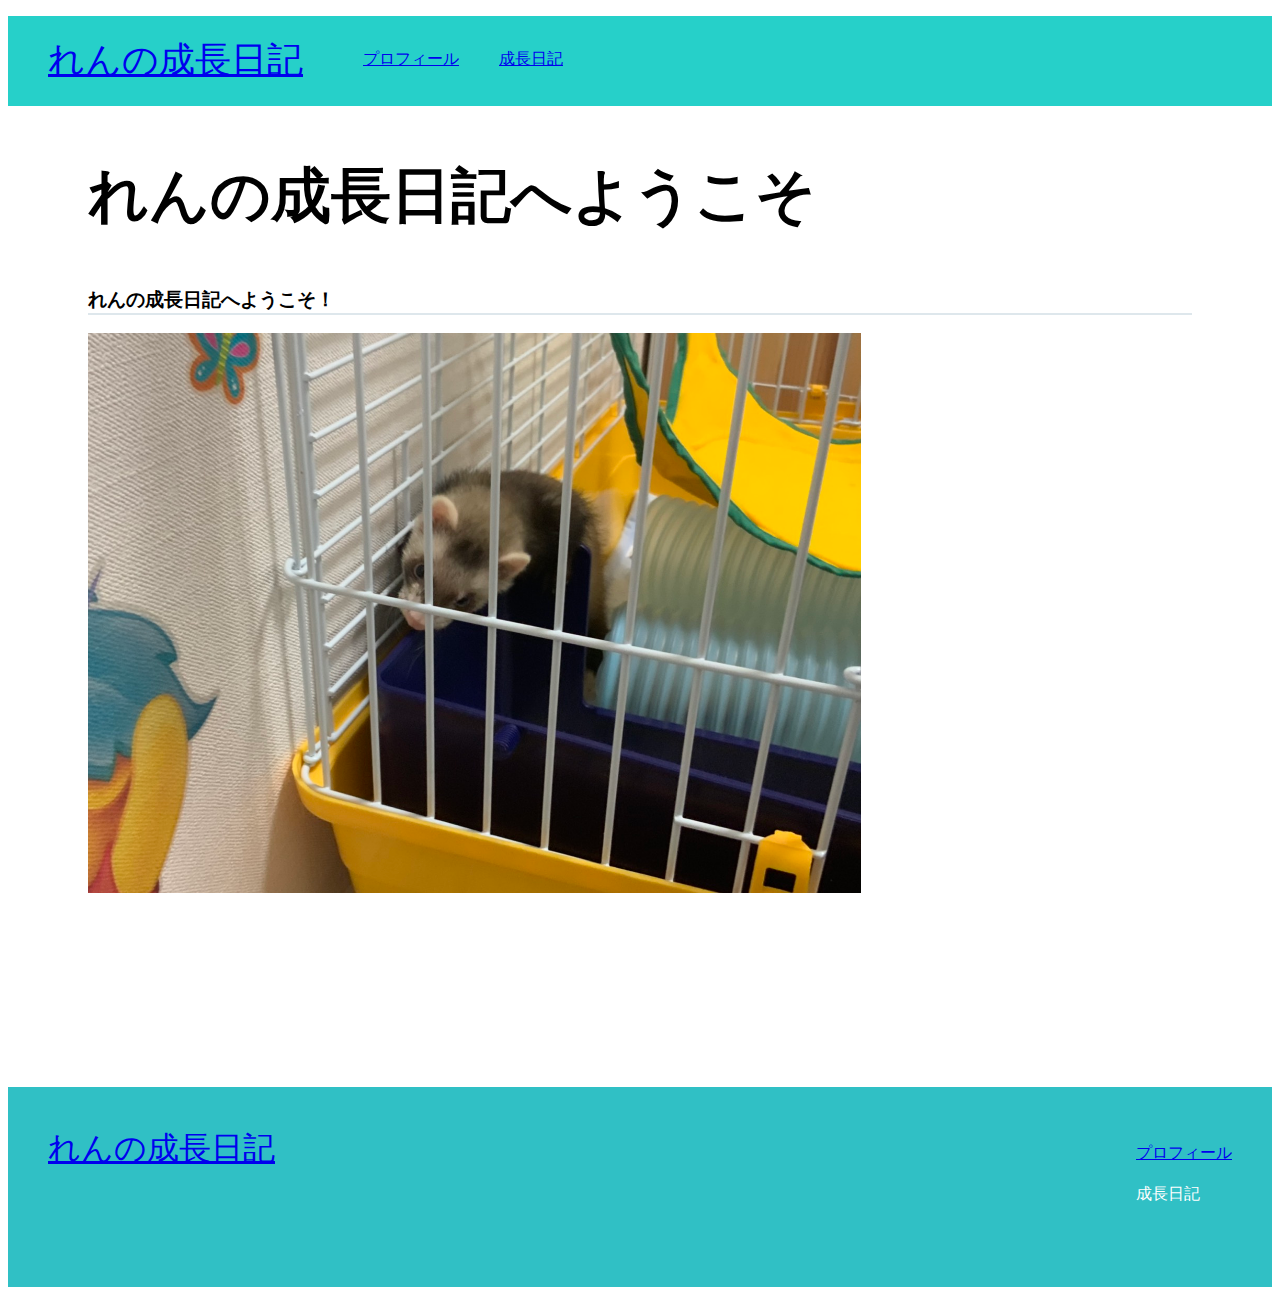
<file: nginx/public/index.html>
<!DOCTYPE html>
<html>
  <head>
    <meta charset="utf-8">
    <title>れんの成長日記</title>
    <link rel="stylesheet" href="stylesheet.css">
  </head>
  <body>
    <div class="header">
      <div class="header-logo"><a class="noline" href= "index.html" >れんの成長日記</a></div>
      <div class="header-list">
        <ul>
          <li><a class="noline" href= "profile.html" >プロフィール</a></li>
          <li><a class="noline" href= "Growthdiary.html" >成長日記</a></li>
        </ul>
      </div>
    </div>

    <div class="main">
      <div class="copy-container">
        <h2>れんの成長日記へようこそ</h2>
      </div>

      <div class="contents">
        <!-- <h3>要素を追加してください -->
        <h3 class="section-title">れんの成長日記へようこそ！</h3>
        <img src="contents/S__3555336.jpg" width="70%" height="70%">

      </div>

      <div class="contact-form">

      </div>
    </div>

    <div class="footer">
      <div class="footer-logo"><a class="noline" href= "index.html" >れんの成長日記<a/></div>
      <div class="footer-list">
        <ul>
          <li><a class="noline" href= "profile.html" >プロフィール</a></li>
          <li>成長日記</li>
        </ul>
      </div>
    </div>
  </body>
</html>
</file>
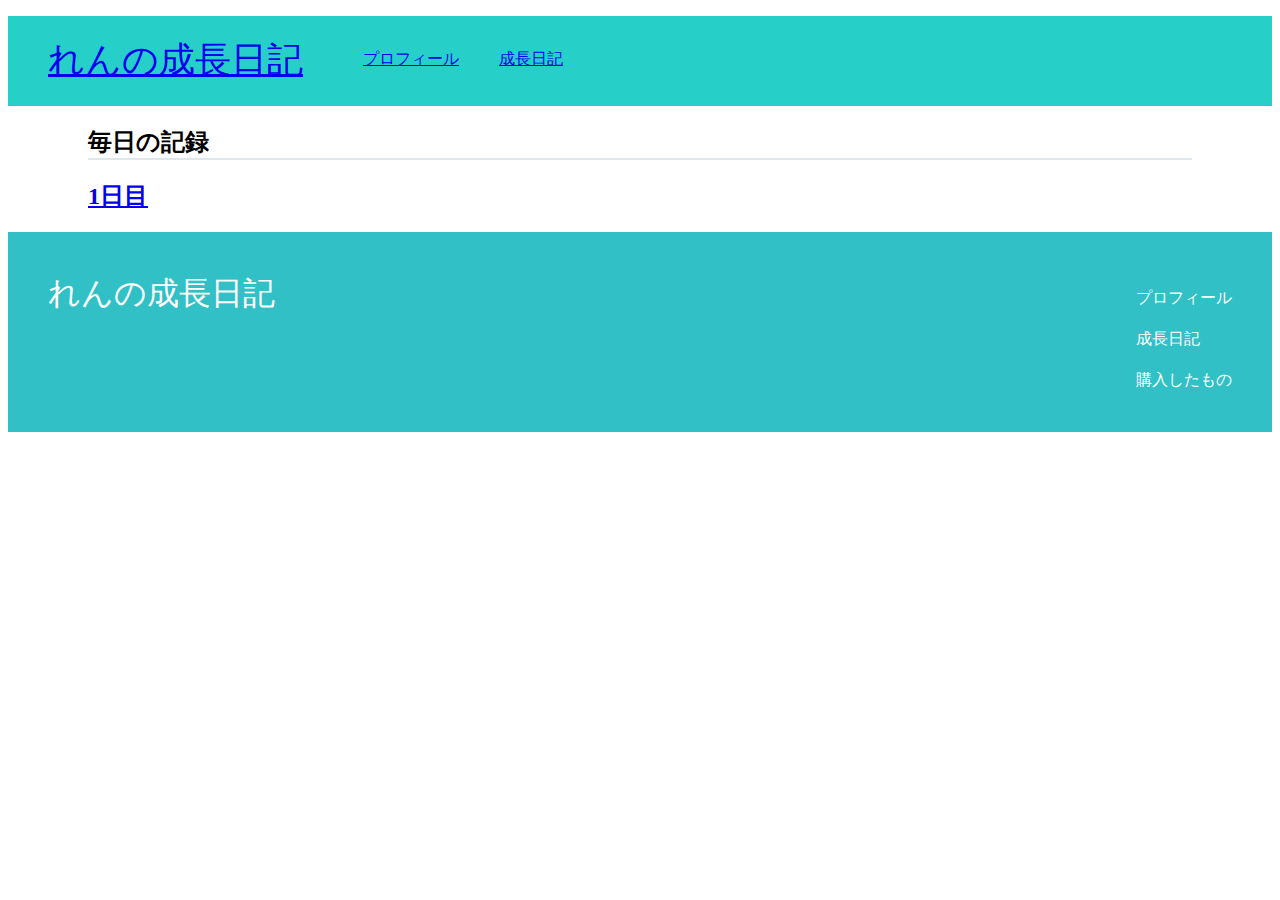
<file: public/Growthdiary.html>
<!DOCTYPE html>
<html>
  <head>
    <meta charset="utf-8">
    <title>れんの成長日記</title>
    <link rel="stylesheet" href="stylesheet.css">
  </head>
  <body>
    <div class="header">
      <div class="header-logo"><a class="noline" href= "index.html" >れんの成長日記</a></div>
      <div class="header-list">
        <ul>
          <li><a class="noline" href= "profile.html" >プロフィール</a></li>
          <li><a class="noline" href= "Growthdiary.html" >成長日記</a></li>
        </ul>
      </div>
    </div>

    <div class="main">

      <h2 class="section-title">毎日の記録</h2>

    
      <div class="contact-form">
         <a href= "Growthdiary_1day.html" ><h2>1日目</h2></a>

      </div>
    </div>

    <div class="footer">
      <div class="footer-logo">れんの成長日記</div>
      <div class="footer-list">
        <ul>
          <li>プロフィール</li>
          <li>成長日記</li>
          <li>購入したもの</li>
        </ul>
      </div>
    </div>
  </body>
</html>
</file>
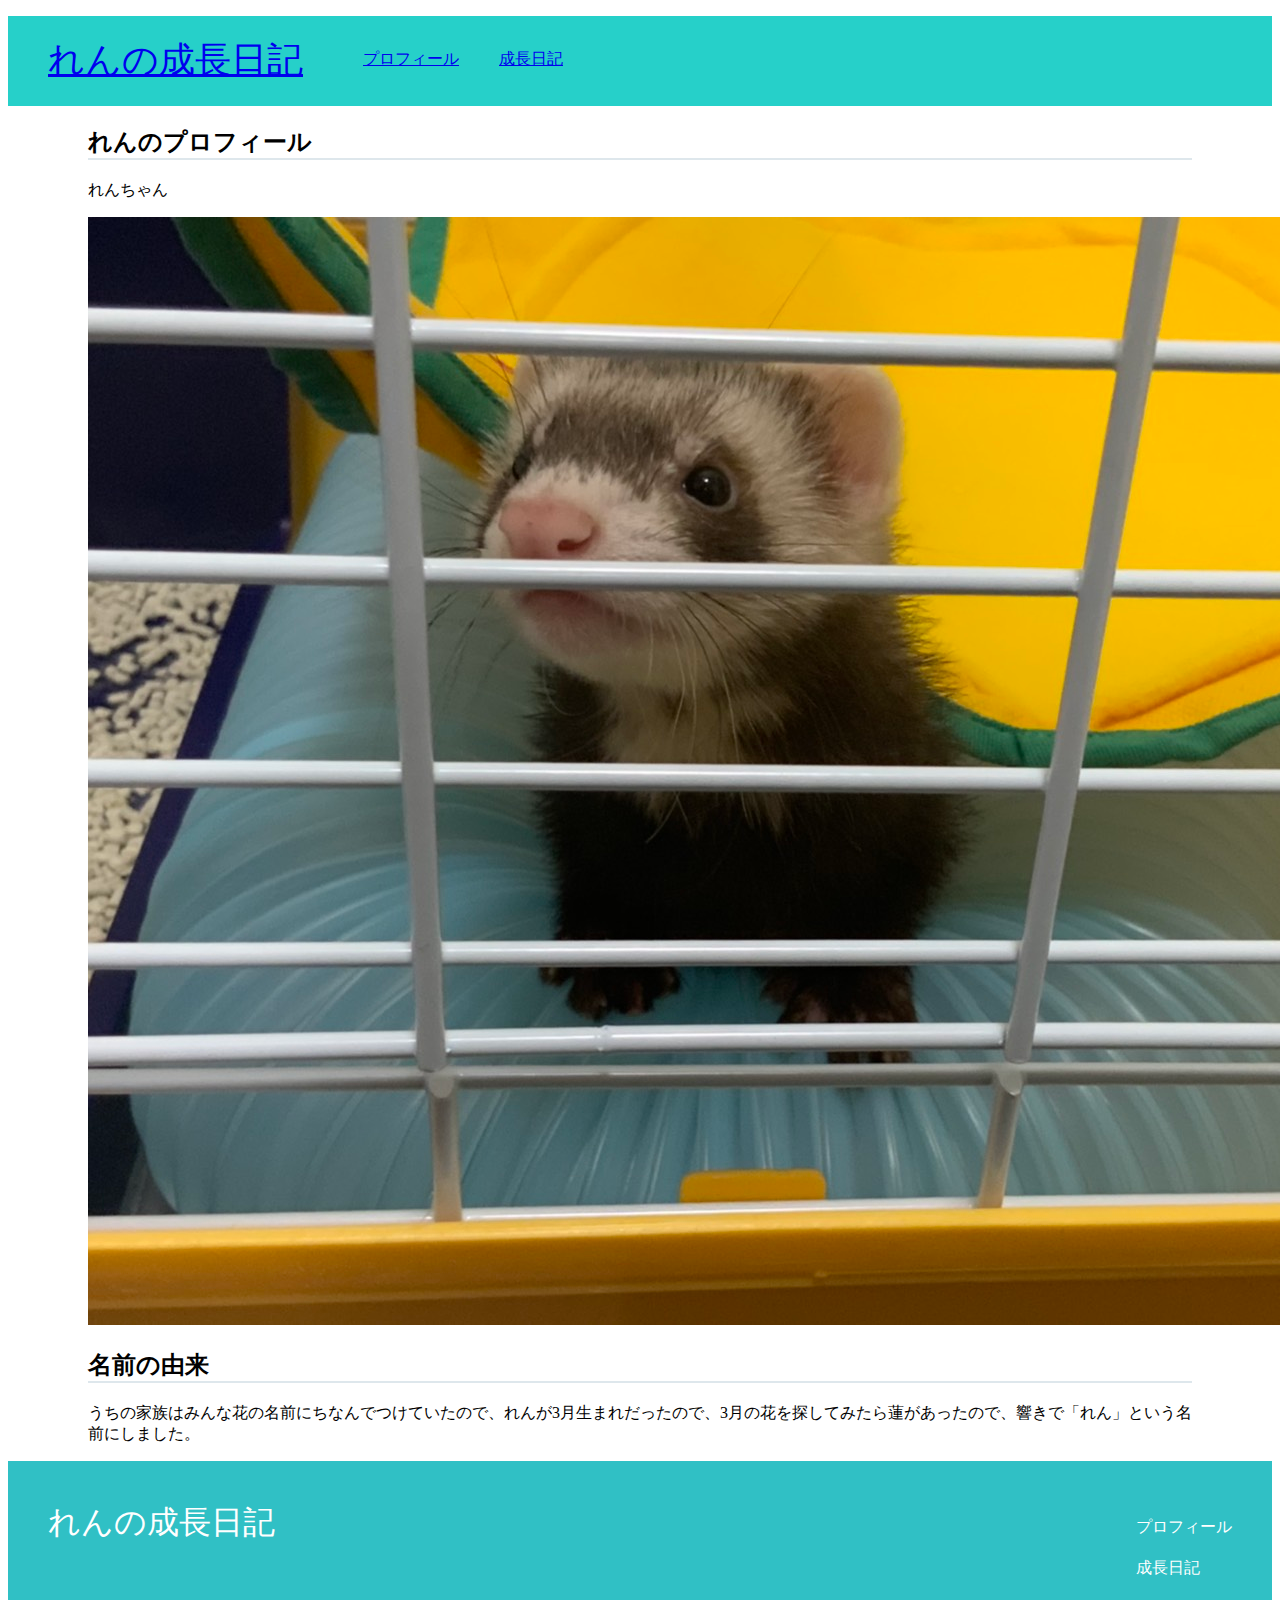
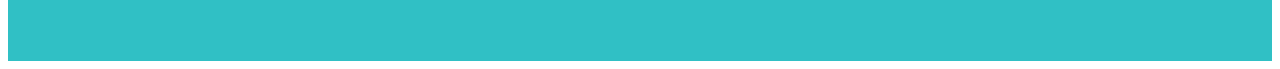
<file: public/profile.html>
<!DOCTYPE html>
<html>
  <head>
    <meta charset="utf-8">
    <title>れんの成長日記</title>
    <link rel="stylesheet" href="stylesheet.css">
  </head>
  <body>
    <div class="header">
      <div class="header-logo"><a class="noline" href= "index.html" >れんの成長日記</a></div>
      <div class="header-list">
        <ul>
          <li><a class="noline" href= "profile.html" >プロフィール</a></li>
          <li><a class="noline" href= "Growthdiary.html" >成長日記</a></li>
        </ul>
      </div>
    </div>

    <div class="main">

      <h2 class="section-title">れんのプロフィール</h2>

    
      <div class="contact-form">
        <p>れんちゃん</p>
        <a href= "https://pets-kojima.com/small_detail/id=460624&from_shop=1" ><img src="contents/S__3555341.jpg"></a>

        <h2 class="section-title">名前の由来</h2>
        <p>うちの家族はみんな花の名前にちなんでつけていたので、れんが3月生まれだったので、3月の花を探してみたら蓮があったので、響きで「れん」という名前にしました。</p>

      </div>
    </div>

    <div class="footer">
      <div class="footer-logo">れんの成長日記</div>
      <div class="footer-list">
        <ul>
          <li>プロフィール</li>
          <li>成長日記</li>
        </ul>
      </div>
    </div>
  </body>
</html>
</file>
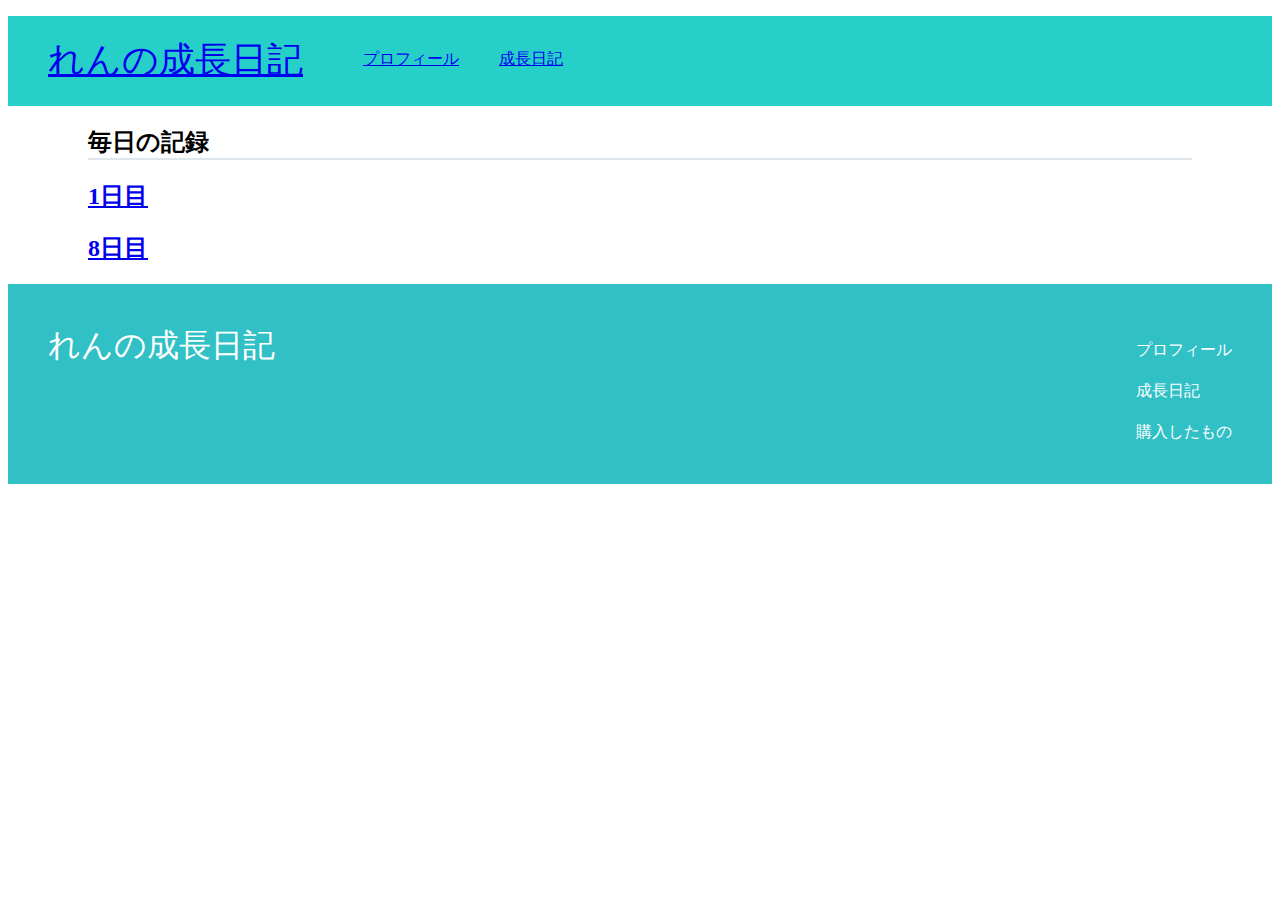
<file: nginx/public/Growthdiary.html>
<!DOCTYPE html>
<html>
  <head>
    <meta charset="utf-8">
    <title>れんの成長日記</title>
    <link rel="stylesheet" href="stylesheet.css">
  </head>
  <body>
    <div class="header">
      <div class="header-logo"><a class="noline" href= "index.html" >れんの成長日記</a></div>
      <div class="header-list">
        <ul>
          <li><a class="noline" href= "profile.html" >プロフィール</a></li>
          <li><a class="noline" href= "Growthdiary.html" >成長日記</a></li>
        </ul>
      </div>
    </div>

    <div class="main">

      <h2 class="section-title">毎日の記録</h2>

    
      <div class="contact-form">
         <a href= "Growthdiary_1day.html" ><h2>1日目</h2></a>
         <a href= "Growthdiary_8day.html" ><h2>8日目</h2></a>

      </div>
    </div>

    <div class="footer">
      <div class="footer-logo">れんの成長日記</div>
      <div class="footer-list">
        <ul>
          <li>プロフィール</li>
          <li>成長日記</li>
          <li>購入したもの</li>
        </ul>
      </div>
    </div>
  </body>
</html>
</file>
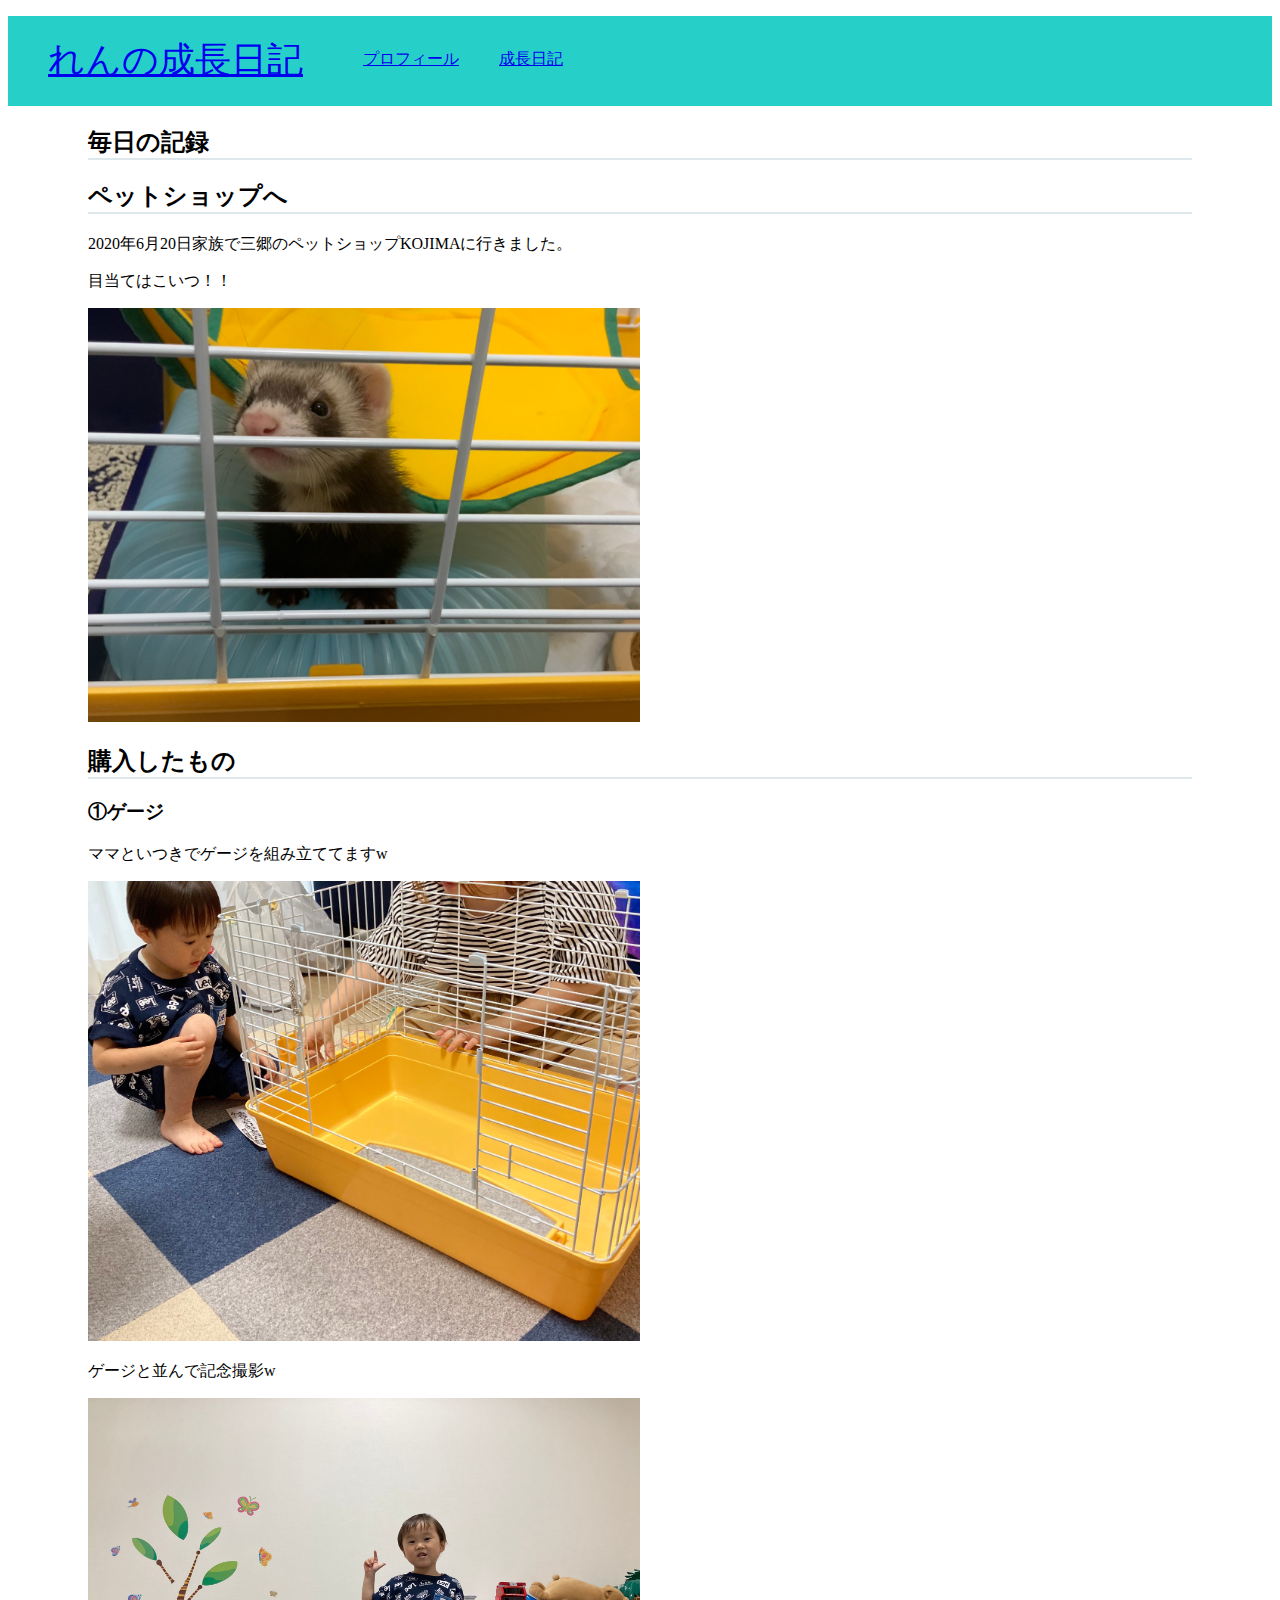
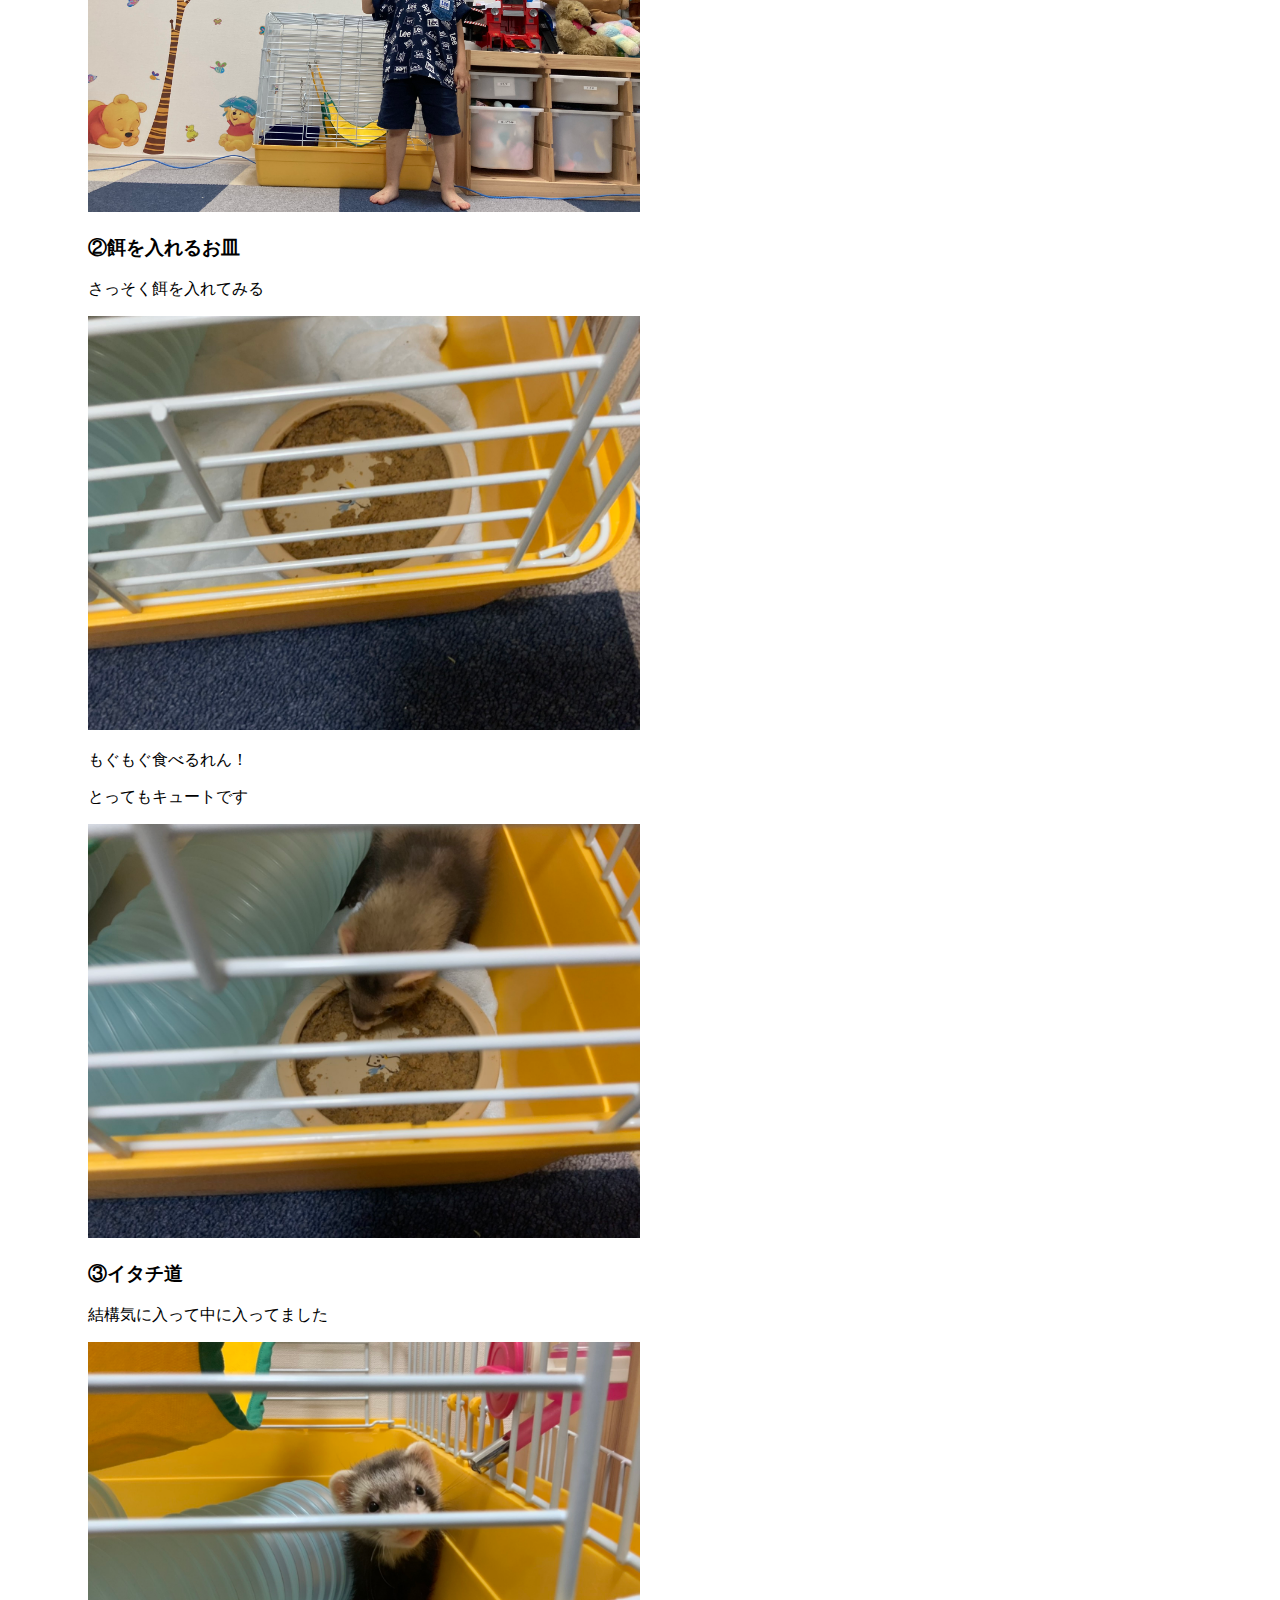
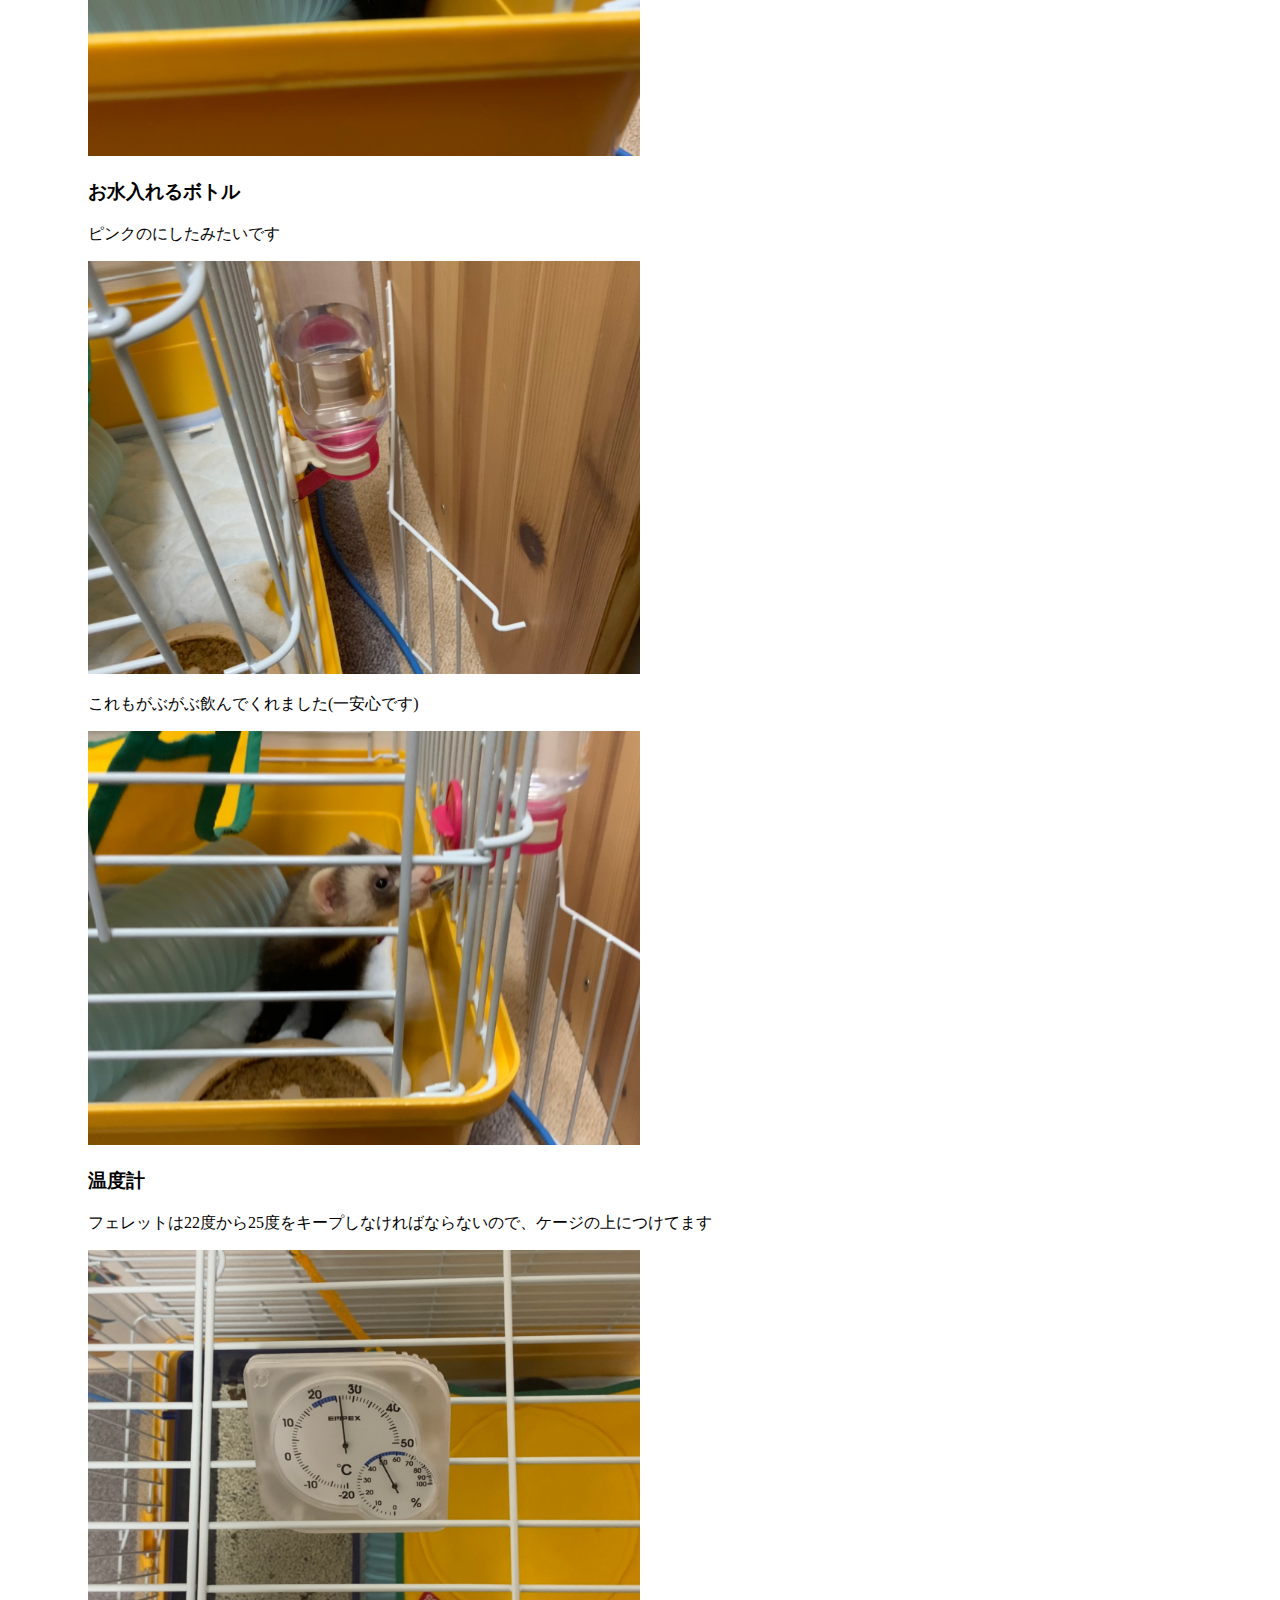
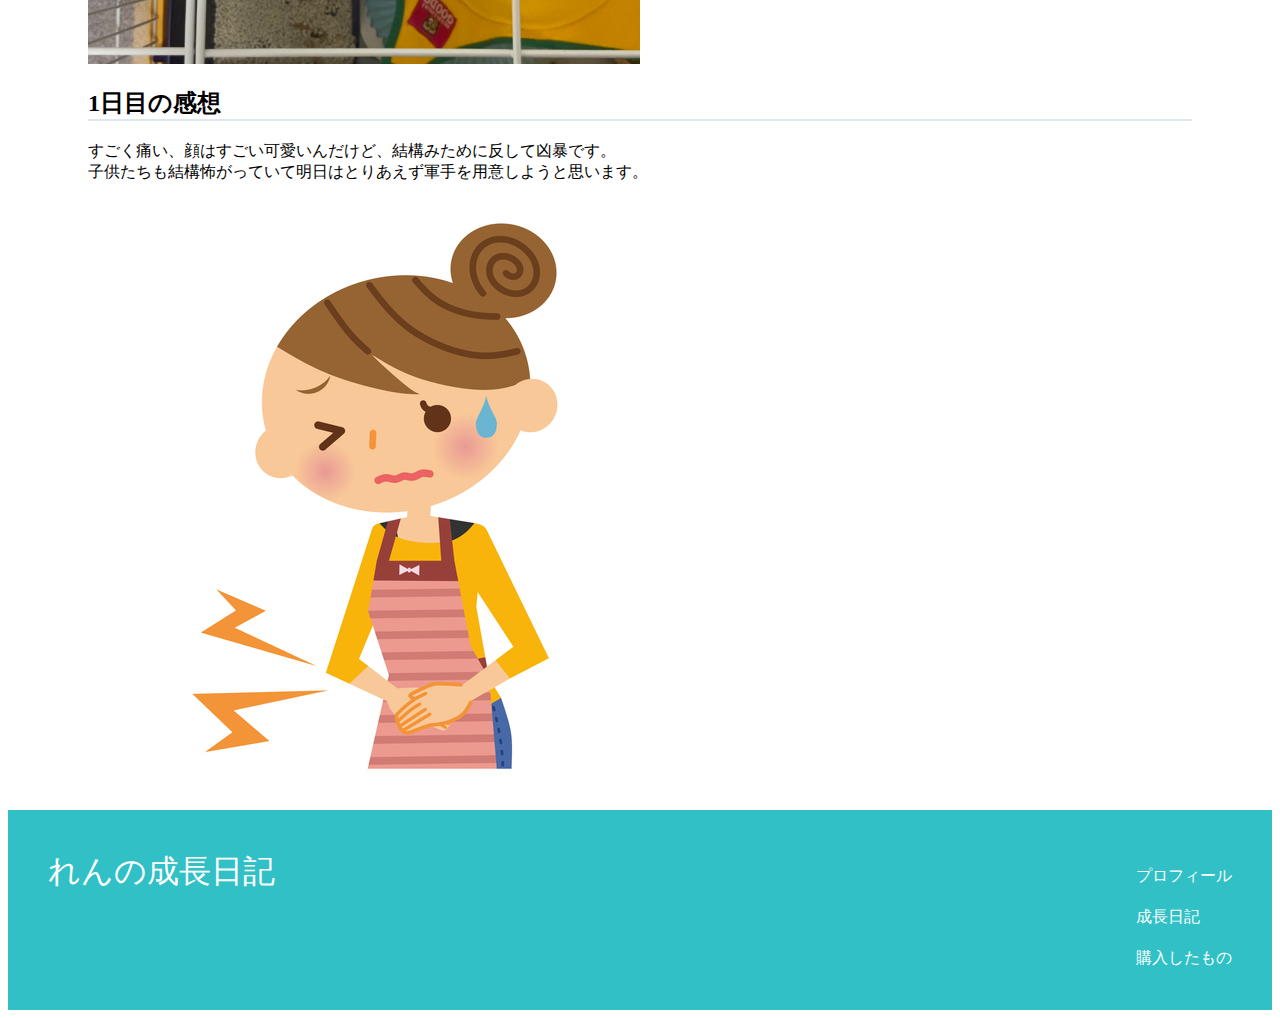
<file: nginx/public/Growthdiary_1day.html>
<!DOCTYPE html>
<html>
  <head>
    <meta charset="utf-8">
    <title>れんの成長日記</title>
    <link rel="stylesheet" href="stylesheet.css">
  </head>
  <body>
    <div class="header">
      <div class="header-logo"><a class="noline" href= "index.html" >れんの成長日記</a></div>
      <div class="header-list">
        <ul>
          <li><a class="noline" href= "profile.html" >プロフィール</a></li>
          <li><a class="noline" href= "Growthdiary.html" >成長日記</a></li>
        </ul>
      </div>
    </div>

    <div class="main">

      <h2 class="section-title">毎日の記録</h2>


      <div class="diary">

        <h2 class="section-title">ペットショップへ</h2>
        <p>2020年6月20日家族で三郷のペットショップKOJIMAに行きました。</p>
        <p>目当てはこいつ！！</p>
        <img src="contents\S__3555341.jpg" width="50%" height="50%">

        <h2 class="section-title">購入したもの</h2>

        <h3>①ゲージ</h3>
        <p>ママといつきでゲージを組み立ててますw</p>

        <img src="contents/4AC14851-17A0-41CD-A22F-C9ECA7C398D5.jpg" width="50%" height="50%">

        <p>ゲージと並んで記念撮影w</p>
        <img src="contents/1E273B47-0AB6-4AB8-A706-326359F3140D.jpg" width="50%" height="50%">


        <h3>②餌を入れるお皿</h3>
        <p>さっそく餌を入れてみる</p>
        <img src="contents/S__3555344.jpg" width="50%" height="50%">
        <p>もぐもぐ食べるれん！</p>
        <p>とってもキュートです</p>
        <img src="contents/S__3555332.jpg" width="50%" height="50%">


        <h3>③イタチ道</h3>
        <p>結構気に入って中に入ってました</p>
        <img src="contents/S__3555358.jpg" width="50%" height="50%">

        <h3>お水入れるボトル</h3>
        <p>ピンクのにしたみたいです</p>
        <img src="contents/S__3555343.jpg" width="50%" height="50%">

        <p>これもがぶがぶ飲んでくれました(一安心です)</p>
        <img src="contents/S__3555354.jpg" width="50%" height="50%">

        <h3>温度計</h3>
        <p>フェレットは22度から25度をキープしなければならないので、ケージの上につけてます</p>
        <img src="contents/S__3555345.jpg" width="50%" height="50%">

        <h2 class="section-title">1日目の感想</h2>
        <p>
          すごく痛い、顔はすごい可愛いんだけど、結構みために反して凶暴です。<br>
          子供たちも結構怖がっていて明日はとりあえず軍手を用意しようと思います。
        </p>
        <img src="contents/img_5zMJ7jvXFs9Nm4TwfolF3roJhlSpgWyBPi5E.jpg">

        <p></p>




      </div>


    </div>

    <div class="footer">
      <div class="footer-logo">れんの成長日記</div>
      <div class="footer-list">
        <ul>
          <li>プロフィール</li>
          <li>成長日記</li>
          <li>購入したもの</li>
        </ul>
      </div>
    </div>
  </body>
</html>
</file>
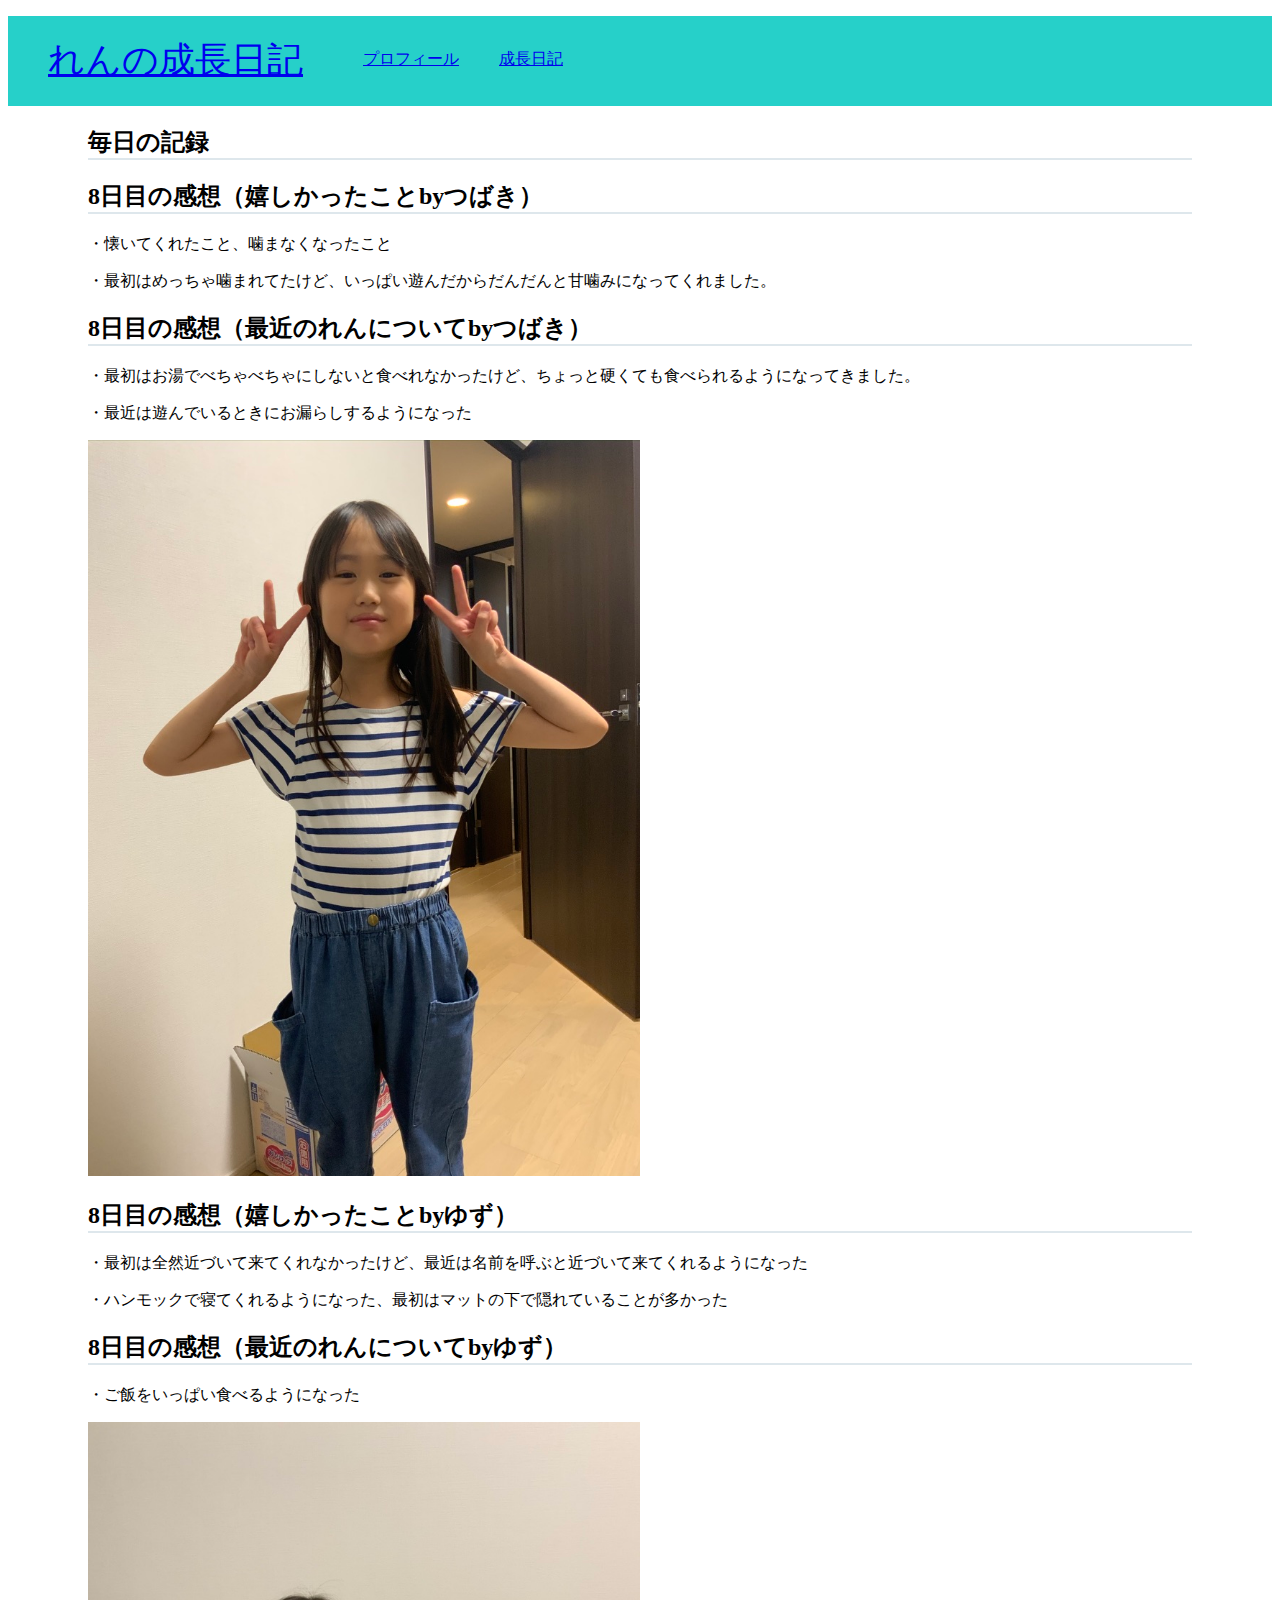
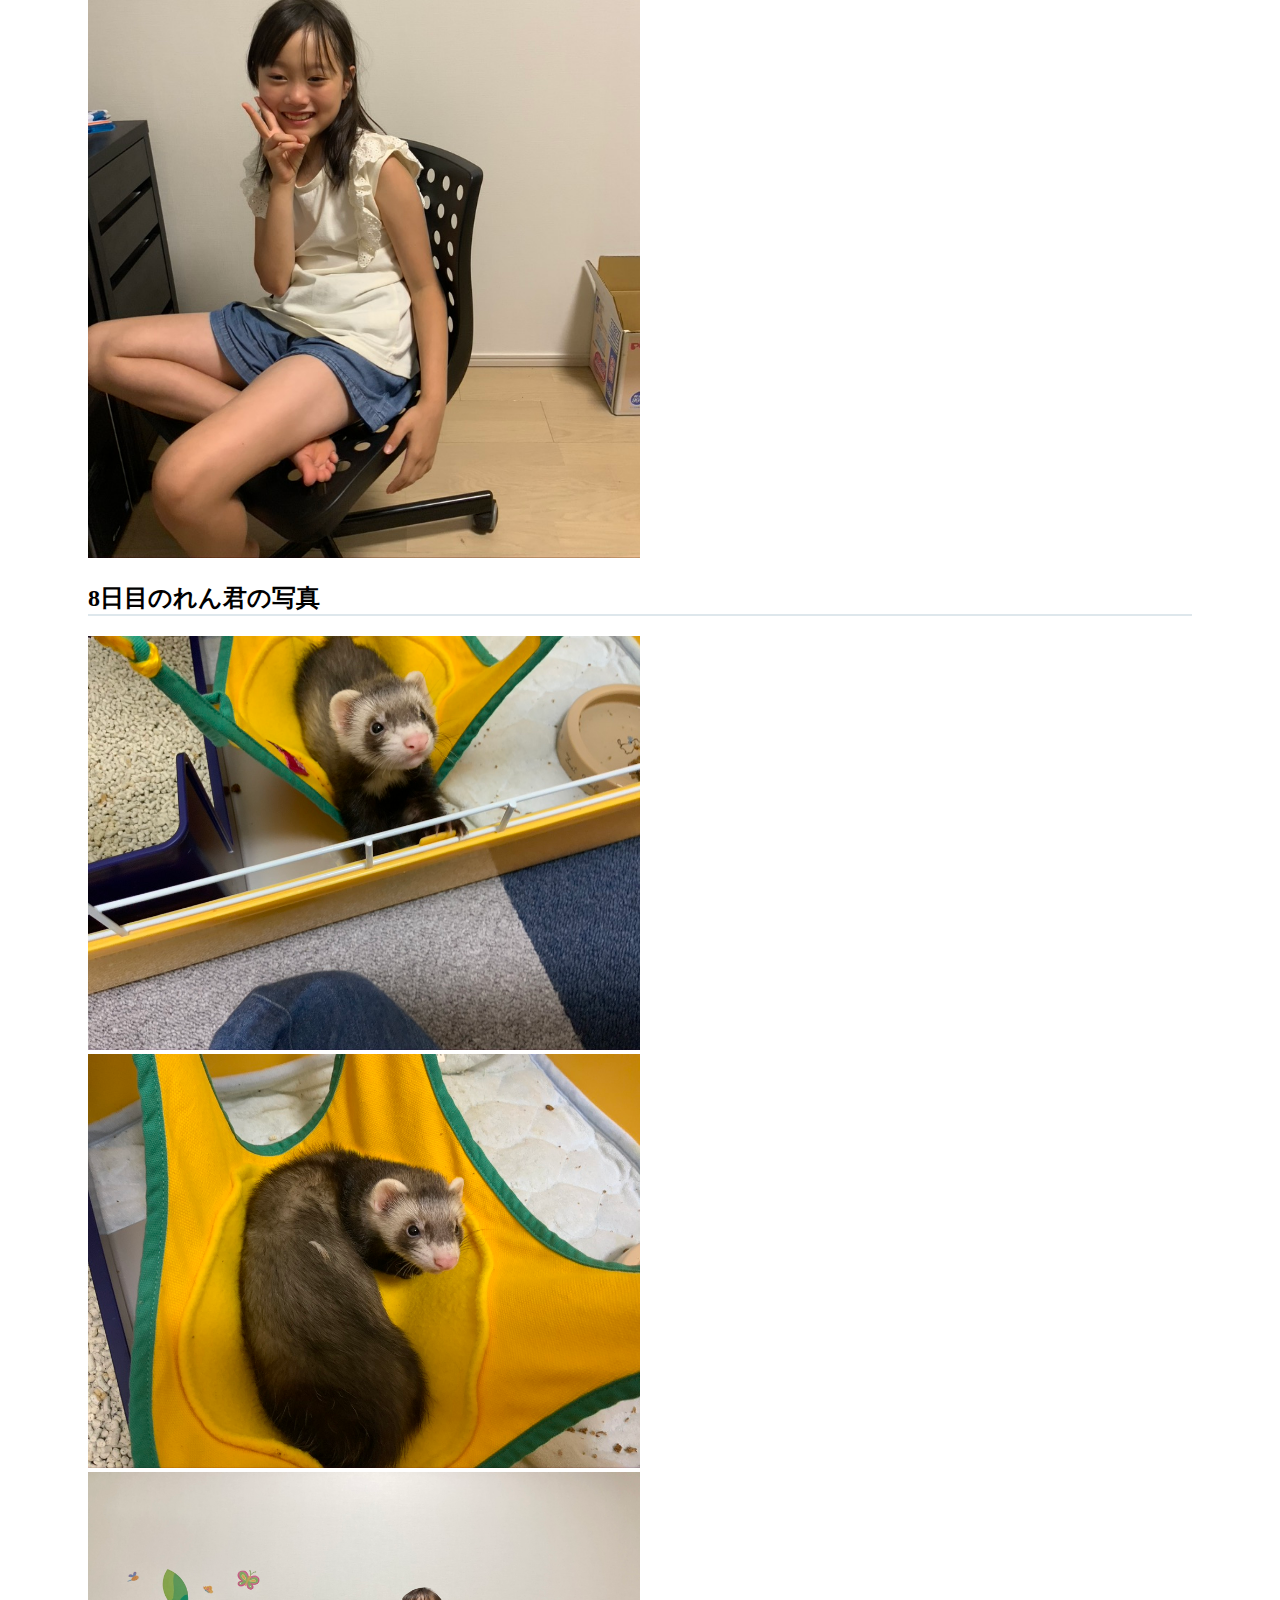
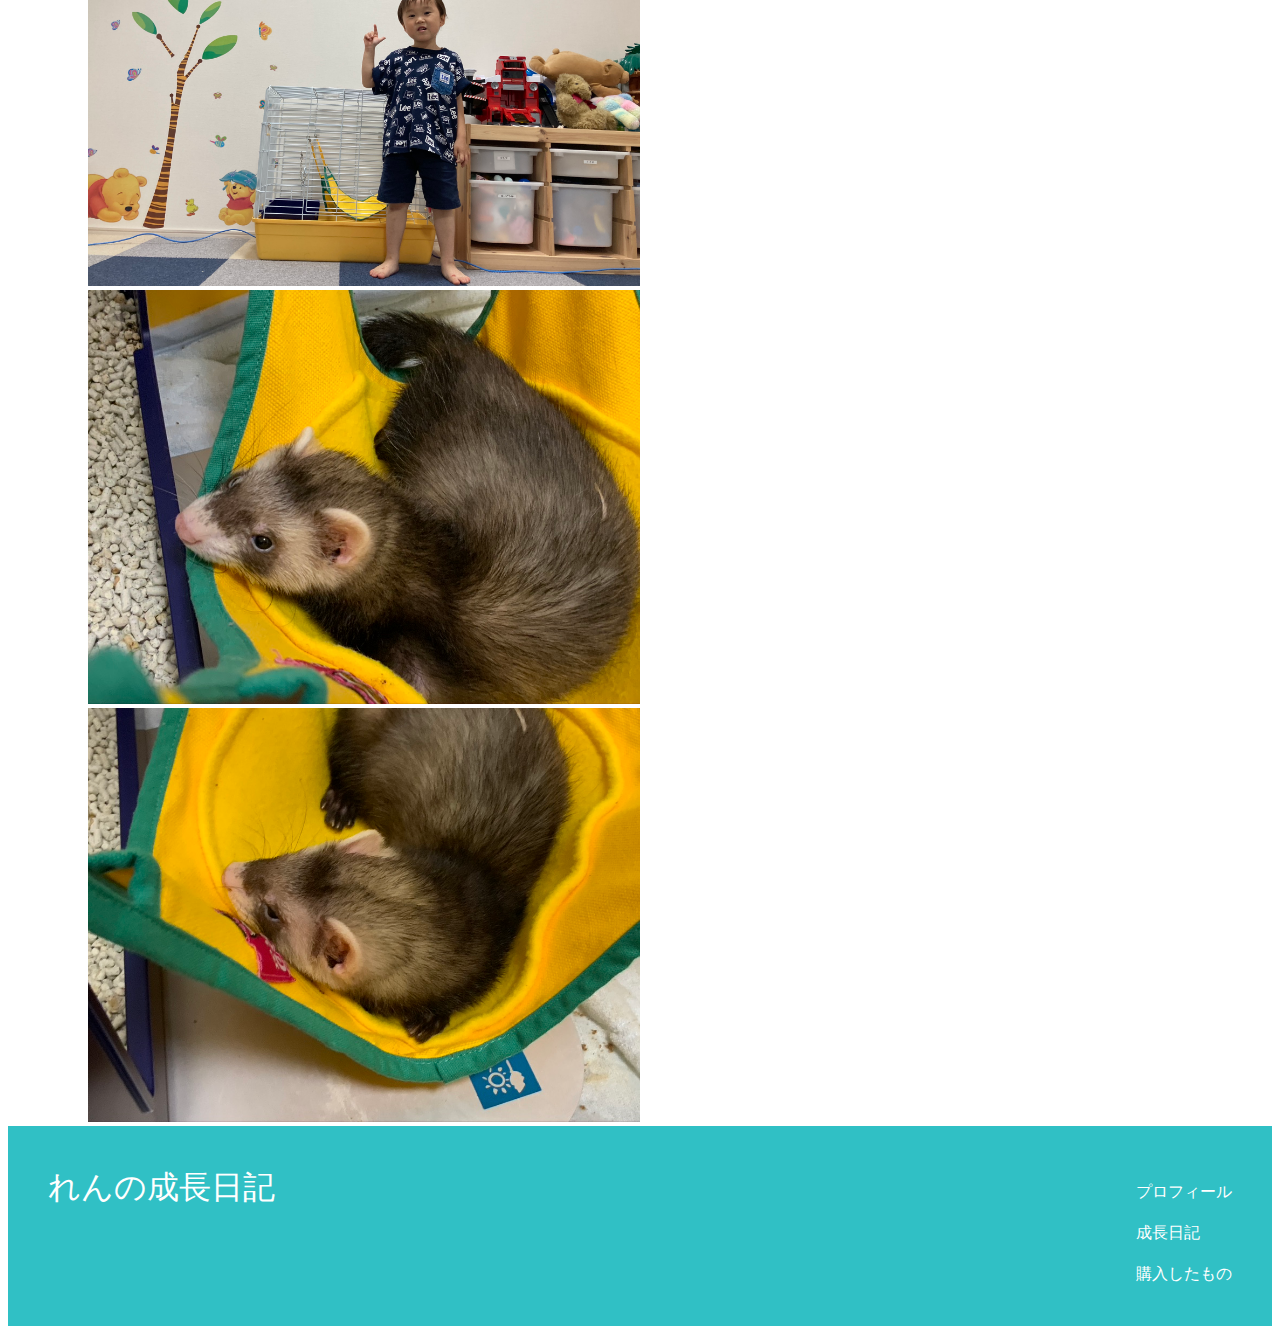
<file: nginx/public/Growthdiary_8day.html>
<!DOCTYPE html>
<html>
  <head>
    <meta charset="utf-8">
    <title>れんの成長日記</title>
    <link rel="stylesheet" href="stylesheet.css">
  </head>
  <body>
    <div class="header">
      <div class="header-logo"><a class="noline" href= "index.html" >れんの成長日記</a></div>
      <div class="header-list">
        <ul>
          <li><a class="noline" href= "profile.html" >プロフィール</a></li>
          <li><a class="noline" href= "Growthdiary.html" >成長日記</a></li>
        </ul>
      </div>
    </div>

    <div class="main">

      <h2 class="section-title">毎日の記録</h2>


      <div class="diary">

        <h2 class="section-title">8日目の感想（嬉しかったことbyつばき）</h2>
        <p>・懐いてくれたこと、噛まなくなったこと</p>
        <p>・最初はめっちゃ噛まれてたけど、いっぱい遊んだからだんだんと甘噛みになってくれました。</p>


        <h2 class="section-title">8日目の感想（最近のれんについてbyつばき）</h2>
        <p>・最初はお湯でべちゃべちゃにしないと食べれなかったけど、ちょっと硬くても食べられるようになってきました。</p>
        <p>・最近は遊んでいるときにお漏らしするようになった</p>
        <img src="contents/457ECFC6-78E1-454E-9812-012C63A94BA6_1_105_c.jpeg" width="50%" height="50%">

        <h2 class="section-title">8日目の感想（嬉しかったことbyゆず）</h2>
        <p>・最初は全然近づいて来てくれなかったけど、最近は名前を呼ぶと近づいて来てくれるようになった</p>
        <p>・ハンモックで寝てくれるようになった、最初はマットの下で隠れていることが多かった</p>


        <h2 class="section-title">8日目の感想（最近のれんについてbyゆず）</h2>
        <p>・ご飯をいっぱい食べるようになった</p>
        <img src="contents/AA229F6A-4282-4C06-A6FB-0C64EAEC08DF_1_105_c.jpeg" width="50%" height="50%">



        <h2 class="section-title">8日目のれん君の写真</h2>

        <img src="contents/2D41CA00-9D2D-4207-9E14-994218236515_1_105_c.jpeg" width="50%" height="50%">
        <img src="contents/1045D27E-126A-48B4-A673-2FC672A4ED80_1_105_c.jpeg" width="50%" height="50%">
        <img src="contents/1E273B47-0AB6-4AB8-A706-326359F3140D.jpg" width="50%" height="50%">
        <img src="contents/5B10BE0F-4231-4D72-9A55-C9929067FE5D_1_105_c.jpeg" width="50%" height="50%">
        <img src="contents/ED2A3AB9-1191-4212-A281-6540D4EBD4C5_1_105_c.jpeg" width="50%" height="50%">




      </div>


    </div>

    <div class="footer">
      <div class="footer-logo">れんの成長日記</div>
      <div class="footer-list">
        <ul>
          <li>プロフィール</li>
          <li>成長日記</li>
          <li>購入したもの</li>
        </ul>
      </div>
    </div>
  </body>
</html>
</file>
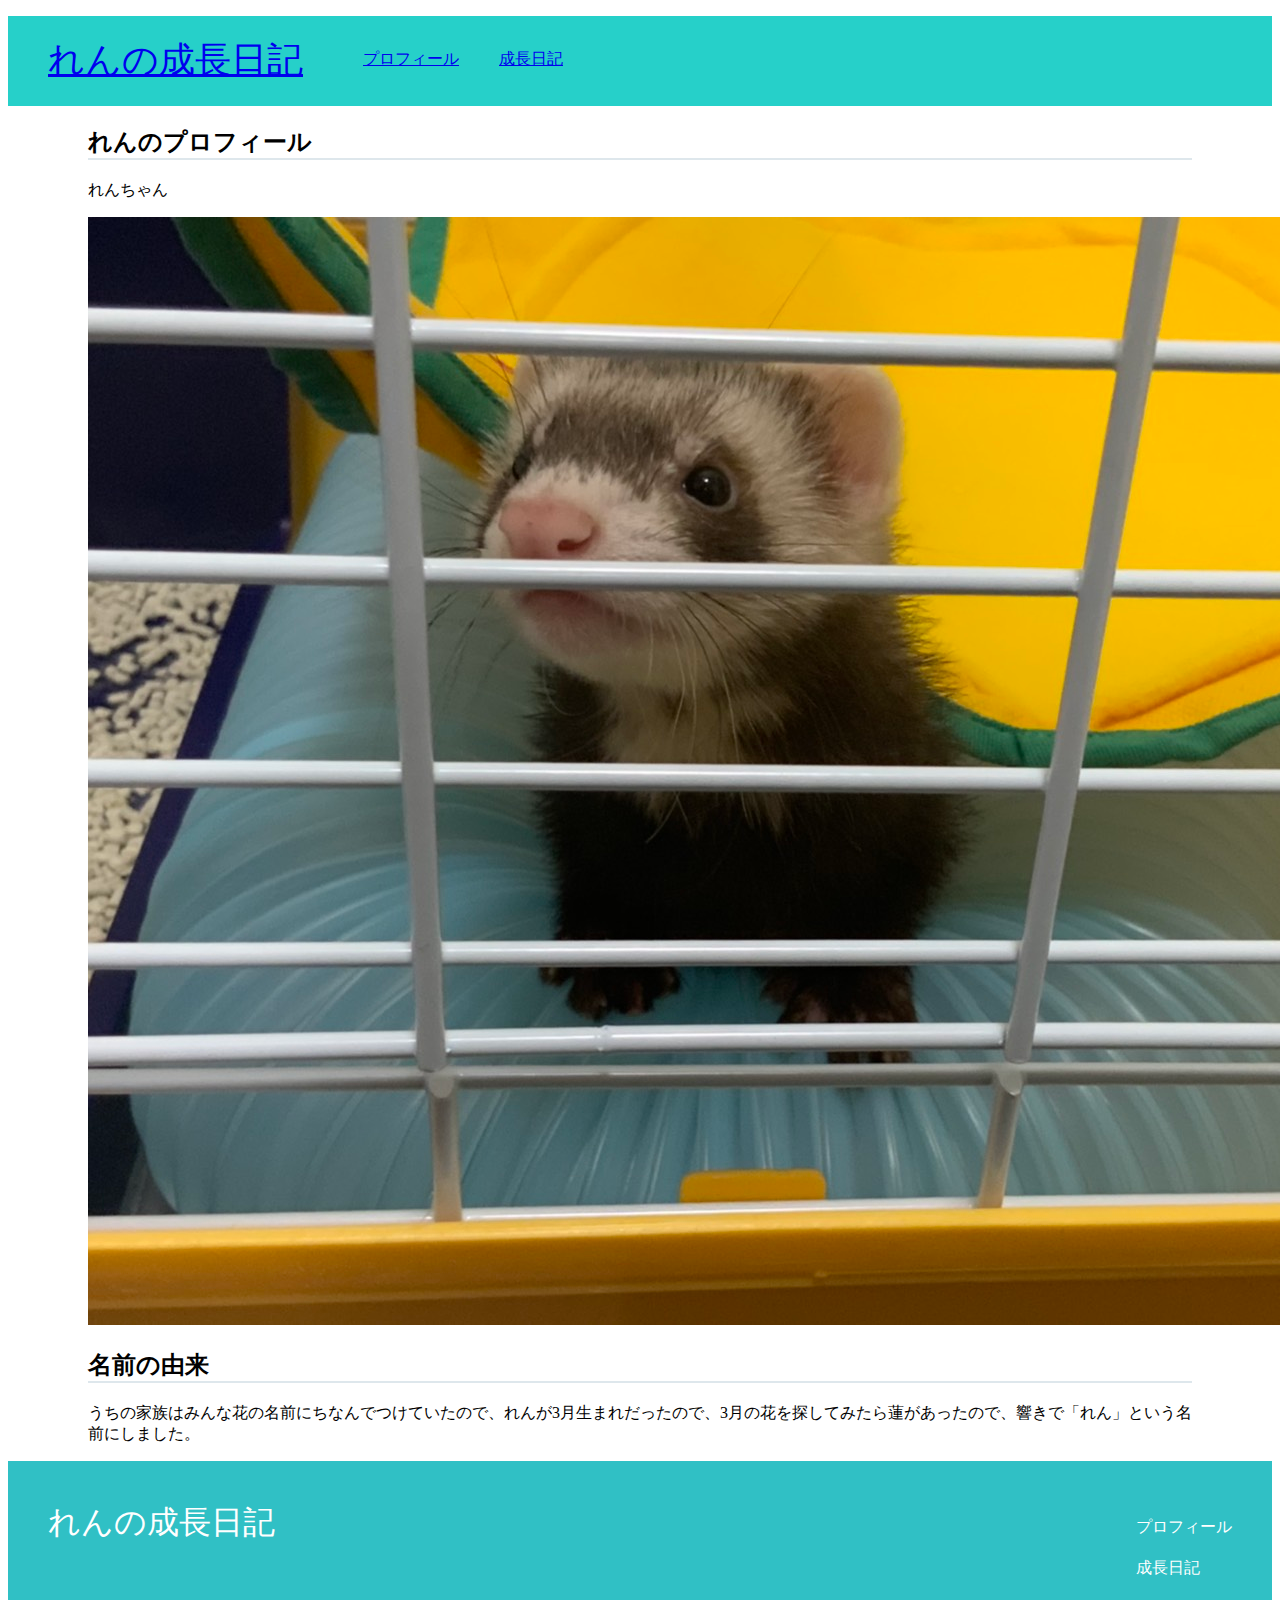
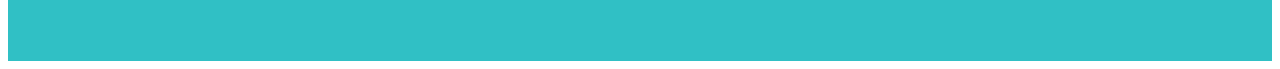
<file: nginx/public/profile.html>
<!DOCTYPE html>
<html>
  <head>
    <meta charset="utf-8">
    <title>れんの成長日記</title>
    <link rel="stylesheet" href="stylesheet.css">
  </head>
  <body>
    <div class="header">
      <div class="header-logo"><a class="noline" href= "index.html" >れんの成長日記</a></div>
      <div class="header-list">
        <ul>
          <li><a class="noline" href= "profile.html" >プロフィール</a></li>
          <li><a class="noline" href= "Growthdiary.html" >成長日記</a></li>
        </ul>
      </div>
    </div>

    <div class="main">

      <h2 class="section-title">れんのプロフィール</h2>


      <div class="contact-form">
        <p>れんちゃん</p>
        <a href= "https://pets-kojima.com/small_detail/id=460624&from_shop=1" ><img src="contents/S__3555341.jpg"></a>

        <h2 class="section-title">名前の由来</h2>
        <p>うちの家族はみんな花の名前にちなんでつけていたので、れんが3月生まれだったので、3月の花を探してみたら蓮があったので、響きで「れん」という名前にしました。</p>

      </div>
    </div>

    <div class="footer">
      <div class="footer-logo">れんの成長日記</div>
      <div class="footer-list">
        <ul>
          <li>プロフィール</li>
          <li>成長日記</li>
        </ul>
      </div>
    </div>
  </body>
</html>
</file>
<file: nginx/public/stylesheet.css>
body {
  font-family: "Avenir Next";
}

li {
  list-style: none;
}

.header {
  background-color: #26d0c9;
  color: #fff;
  height: 90px;
}

.header-logo {
  float: left;
  font-size: 36px;
  padding: 20px 40px;
}

.header-list li {
  float: left;
  padding: 33px 20px;
}

.main {
  padding: 0px 80px;
}

.copy-container h1 {
  font-size: 140px;
}

.copy-container h2 {
  font-size: 60px;
}

.copy-container span {
  color: #ff4a4a;
}
.section-title {
  border-bottom: 2px solid #dee7ec;
}

.contents {
  height: 800px;
}

.contents-item a {
  text-decoration: none
}

.contents-item {
  float: left;
}

.footer {
  background-color: #30c0c5;
  color: #fff;
  height: 120px;
  padding: 40px;
}

.footer-logo {
  float: left;
  font-size: 32px;
}

.footer-list {
  float: right;
}

.footer-list li {
  padding-bottom: 20px;
}
</file>
<file: public/stylesheet.css>
body {
  font-family: "Avenir Next";
}

li {
  list-style: none;
}

.header {
  background-color: #26d0c9;
  color: #fff;
  height: 90px;
}

.header-logo {
  float: left;
  font-size: 36px;
  padding: 20px 40px;
}

.header-list li {
  float: left;
  padding: 33px 20px;
}

.main {
  padding: 0px 80px;
}

.copy-container h1 {
  font-size: 140px;
}

.copy-container h2 {
  font-size: 60px;
}

.copy-container span {
  color: #ff4a4a;
}
.section-title {
  border-bottom: 2px solid #dee7ec;
}

.contents {
  height: 800px;
}

.contents-item a {
  text-decoration: none
}

.contents-item {
  float: left;
}

.footer {
  background-color: #30c0c5;
  color: #fff;
  height: 120px;
  padding: 40px;
}

.footer-logo {
  float: left;
  font-size: 32px;
}

.footer-list {
  float: right;
}

.footer-list li {
  padding-bottom: 20px;
}
</file>
